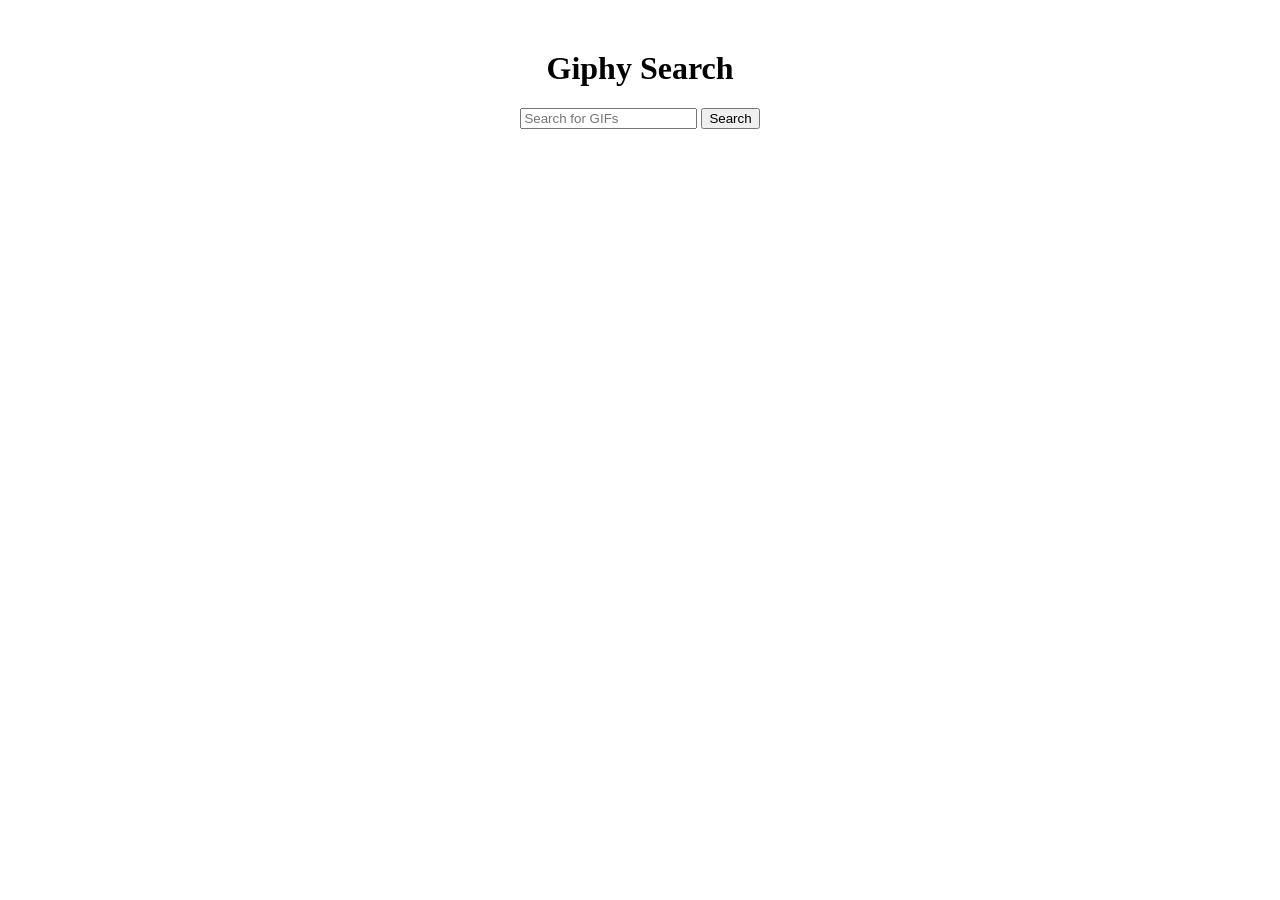
<file: index.html>
<!DOCTYPE html>
<html lang="en">
<head>
  <meta charset="UTF-8">
  <meta name="viewport" content="width=device-width, initial-scale=1.0">
  <title>Giphy Search</title>
  <link rel="stylesheet" href="style.css">
</head>
<body>
  <div class="container">
    <h1>Giphy Search</h1>
    <input type="text" id="searchInput" placeholder="Search for GIFs">
    <button onclick="searchGifs()">Search</button>
    <div id="gifContainer"></div>
  </div>
  <script src="giphy.js"></script>
</body>
</html>
</file>
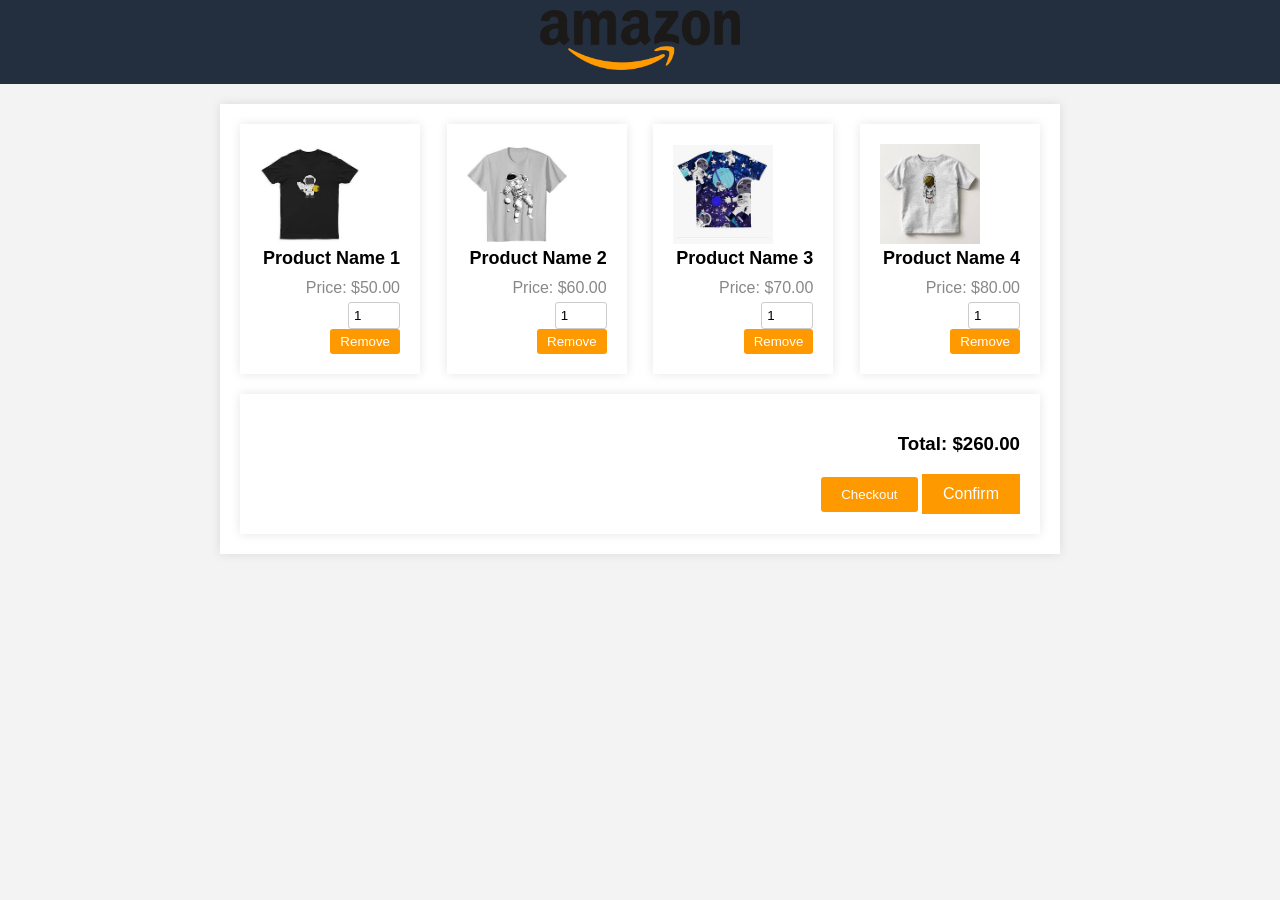
<file: ASSIGNMENTS/ASSIGNMENT 1/cart.html>
<!DOCTYPE html>
<html lang="en">
<head>
    <meta charset="UTF-8">
    <meta name="viewport" content="width=device-width, initial-scale=1.0">
    <title>Document</title>
</head>
<body>
    <script>
        const htmlCode = `
        <header>
            <img src="Amazon_logo.svg.png" alt="Amazon Logo">
          </header>
          <div class="cart-container">
            <div class="cart-items">
              <div class="cart-item">
                <img src="c2.jpg" alt="Item Image">
                <div class="item-details">
                  <h2>Product Name 1</h2>
                  <p>Price: $50.00</p>
                  <input type="number" value="1">
                  <button class="remove-btn">Remove</button>
                </div>
              </div>
              <div class="cart-item">
                <img src="c3.jpg" alt="Item Image">
                <div class="item-details">
                  <h2>Product Name 2</h2>
                  <p>Price: $60.00</p>
                  <input type="number" value="1">
                  <button class="remove-btn">Remove</button>
                </div>
              </div>
              <div class="cart-item">
                <img src="c8.jpg" alt="Item Image">
                <div class="item-details">
                  <h2>Product Name 3</h2>
                  <p>Price: $70.00</p>
                  <input type="number" value="1">
                  <button class="remove-btn">Remove</button>
                </div>
              </div>
              <div class="cart-item">
                <img src="c7.jpg" alt="Item Image">
                <div class="item-details">
                  <h2>Product Name 4</h2>
                  <p>Price: $80.00</p>
                  <input type="number" value="1">
                  <button class="remove-btn">Remove</button>
                </div>
              </div>
            </div>
            <div class="total">
              <h3>Total: $250.00</h3>
              <button class="checkout-btn">Checkout</button>
              <button class="confirm-btn">Confirm</button>
            </div>
          </div>
        `;
    
        const cssCode = `
        
body {
    font-family: Arial, sans-serif;
    background-color: #f3f3f3;
    margin: 0;
    padding: 0;
  }
  
  header {
    background-color: #232f3e;
    padding: 10px 0;
    text-align: center;
  }
  
  header img {
    max-width: 200px;
  }
  
  .cart-container {
    max-width: 800px;
    margin: 20px auto;
    padding: 20px;
    background-color: #fff;
    box-shadow: 0 0 10px rgba(0, 0, 0, 0.1);
  }
  
  .cart-items {
    display: flex;
    flex-wrap: wrap;
    justify-content: space-between;
  }
  
  .cart-item {
    width: calc(20% - 20px);
    padding: 20px;
    background-color: #fff;
    margin-bottom: 20px;
    box-shadow: 0 0 10px rgba(0, 0, 0, 0.1);
  }
  
  .cart-item img {
    width: 100px;
    height: 100px;
    object-fit: contain;
    margin-right: 20px;
  }
  
  .item-details {
    flex: 1;
    display: flex;
    flex-direction: column;
    justify-content: space-between;
    align-items: flex-end;
  }
  
  .item-details h2 {
    font-size: 18px;
    margin: 0 0 10px;
  }
  
  .item-details p {
    margin: 0 0 5px;
    color: #888;
  }
  
  input[type="number"] {
    width: 40px;
    padding: 5px;
    border: 1px solid #ccc;
    border-radius: 3px;
  }
  
  .remove-btn {
    background-color: #ff9900;
    color: #fff;
    border: none;
    padding: 5px 10px;
    border-radius: 3px;
    cursor: pointer;
  }
  
  .total {
    text-align: right;
    padding: 20px;
    background-color: #fff;
    box-shadow: 0 0 10px rgba(0, 0, 0, 0.1);
  }
  
  .checkout-btn {
    background-color: #ff9900;
    color: #fff;
    border: none;
    padding: 10px 20px;
    border-radius: 3px;
    cursor: pointer;
  }
  
  .add-more-btn {
    display: block;
    margin: 20px auto;
    padding: 10px 20px;
    background-color: #f0c14b;
    color: #ffffff;
    border: none;
    border-radius: 3px;
    cursor: pointer;
  }
  
  .confirm-btn {
    display: inline-block;
    padding: 10px 20px;
    font-size: 16px;
    cursor: pointer;
    background-color: #ff9900;
    border: 1px solid;
    border-color: #ff9900 #ff9900 #ff9900;
    color: #ffffff;
  }
  .confirm-btn:hover {
    background-color: #ff9900;
  }
  .confirm-btn:active {
    background-color: #ff9900;
  }
        `;
    
        const scriptCode = `
document.addEventListener('DOMContentLoaded', function() {
  const removeButtons = document.querySelectorAll('.remove-btn');
  removeButtons.forEach(button => {
    button.addEventListener('click', () => {
      button.parentElement.parentElement.remove();
      updateTotal();
    });
  });
 
  const confirmButton = document.querySelector('.confirm-btn');
  confirmButton.addEventListener('click', () => {
    updateTotal();
  });
 
  const checkoutButton = document.querySelector('.checkout-btn');
  checkoutButton.addEventListener('click', () => {
    const cartItems = document.querySelectorAll('.cart-item');
    cartItems.forEach(item => item.remove());
    alert('Ordered successfully');
  });
 
  updateTotal();
});
 
function updateTotal() {
  const prices = Array.from(document.querySelectorAll('.item-details p'))
    .map(p => parseFloat(p.textContent.replace('Price: $', '')));
  const quantities = Array.from(document.querySelectorAll('input[type="number"]'))
    .map(input => parseFloat(input.value));
  const total = prices.reduce((acc, price, index) => acc + price * quantities[index], 0);
  document.querySelector('.total h3').textContent = \`Total: $\${total.toFixed(2)}\`;
}
`;
    
        const head = document.head || document.getElementsByTagName('head')[0];
        const style = document.createElement('style');
        style.appendChild(document.createTextNode(cssCode));
        head.appendChild(style);
    
        document.body.innerHTML = '<div class="container">' + htmlCode + '</div>';
        const script = document.createElement('script');
        script.appendChild(document.createTextNode(scriptCode));
        document.body.appendChild(script);
    </script>
</body>
</html>
</file>
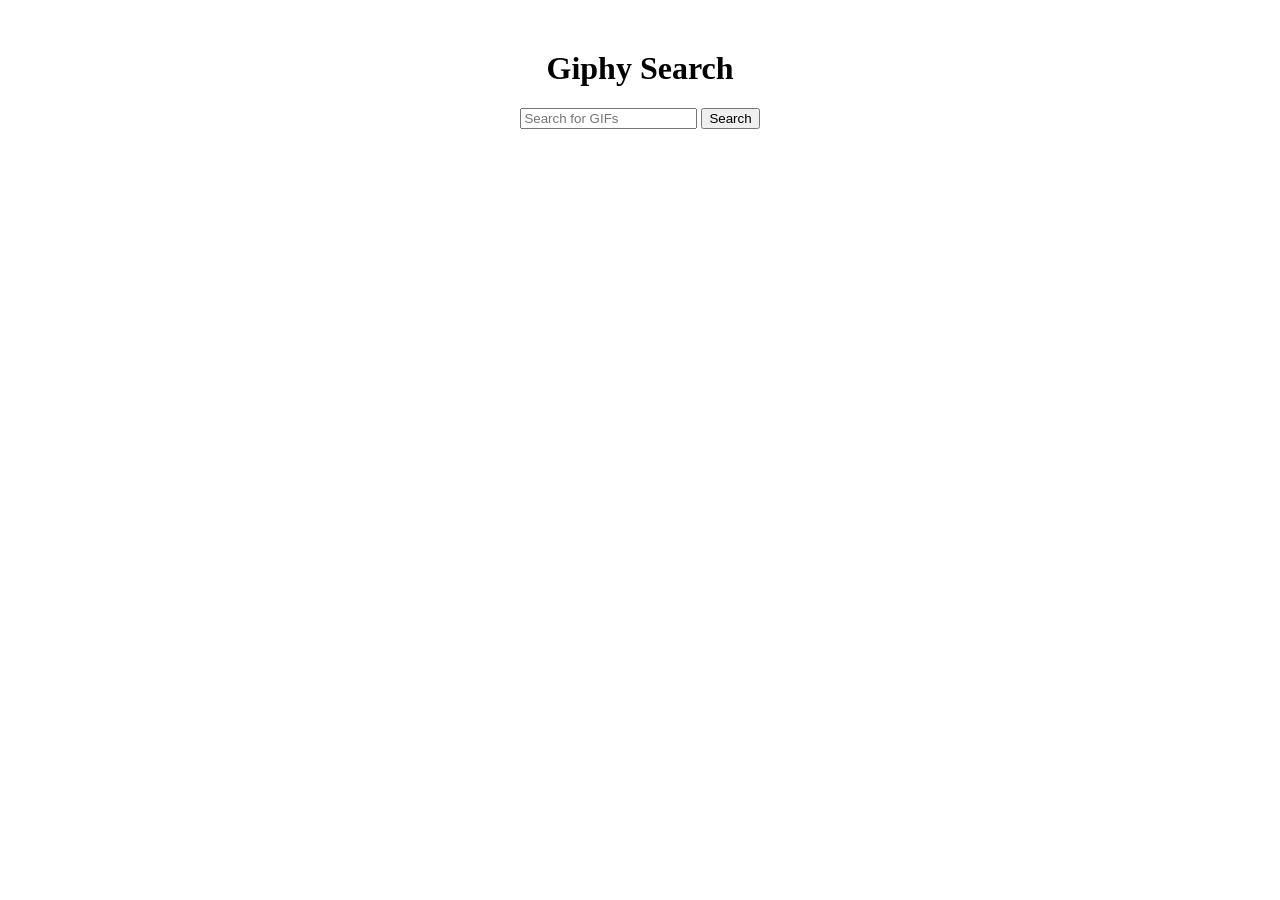
<file: ASSIGNMENTS/ASSIGNMENT 2/giphy.html>
<!DOCTYPE html>
<html lang="en">
<head>
  <meta charset="UTF-8">
  <meta name="viewport" content="width=device-width, initial-scale=1.0">
  <title>Giphy Search</title>
  <link rel="stylesheet" href="style.css">
</head>
<body>
  <div class="container">
    <h1>Giphy Search</h1>
    <input type="text" id="searchInput" placeholder="Search for GIFs">
    <button onclick="searchGifs()">Search</button>
    <div id="gifContainer"></div>
  </div>
  <script src="giphy.js"></script>
</body>
</html>
</file>
<file: style.css>
.container {
    text-align: center;
    margin-top: 50px;
  }
  
  #gifContainer {
    margin-top: 20px;
  }
  
  img {
    margin: 5px;
    width: 200px;
    height: 200px;
  }
</file>
<file: ASSIGNMENTS/ASSIGNMENT 2/style.css>
.container {
    text-align: center;
    margin-top: 50px;
  }
  
  #gifContainer {
    margin-top: 20px;
  }
  
  img {
    margin: 5px;
    width: 200px;
    height: 200px;
  }
</file>
